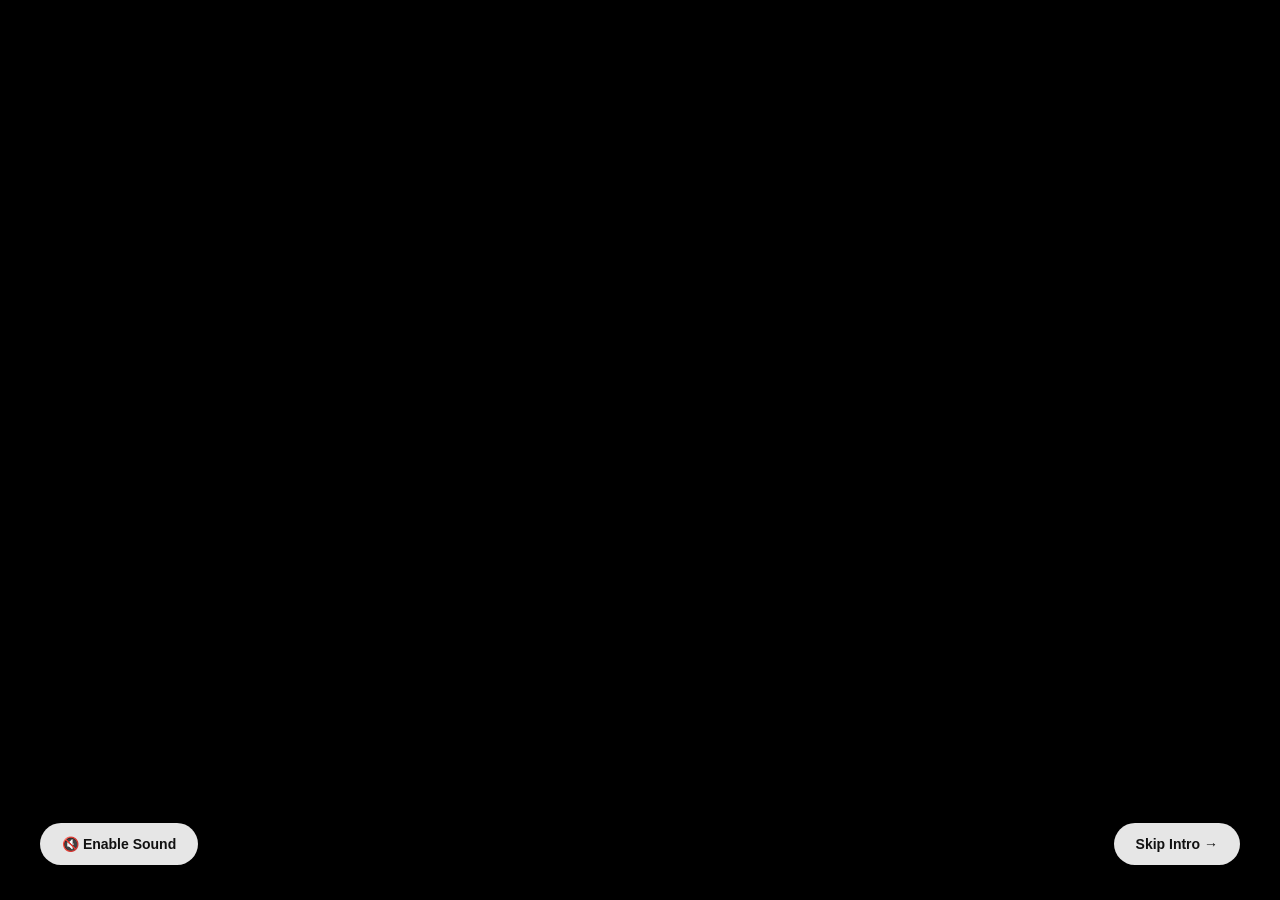
<file: index.html>
<!DOCTYPE html>

<html lang="en">
<head>
    <meta charset="UTF-8">
    <meta name="viewport" content="width=device-width, initial-scale=1.0">

```
<title>Client Intro Video Test</title>

<style>
    * {
        margin: 0;
        padding: 0;
        box-sizing: border-box;
    }

    html,
    body {
        width: 100%;
        height: 100%;
        overflow: hidden;
        font-family: Arial, sans-serif;
        background: #000;
    }

    /* =========================
       INTRO SCREEN
    ========================= */

    #intro-screen {
        position: fixed;
        inset: 0;
        width: 100%;
        height: 100vh;
        background: #000;
        z-index: 9999;
        overflow: hidden;
    }

    /* YouTube player */

    #youtube-player {
        position: absolute;
        top: 50%;
        left: 50%;

        /*
         * Make the video larger than the viewport
         * so there are no black bars.
         */
        width: 177.78vh;
        height: 100vh;

        transform: translate(-50%, -50%);
        pointer-events: none;
    }

    /* Dark overlay */

    .video-overlay {
        position: absolute;
        inset: 0;
        background: rgba(0, 0, 0, 0.20);
        z-index: 2;
        pointer-events: none;
    }

    /* =========================
       BUTTONS
    ========================= */

    .controls {
        position: absolute;
        bottom: 35px;
        left: 0;
        right: 0;

        display: flex;
        justify-content: space-between;
        align-items: center;

        padding: 0 40px;

        z-index: 10;
    }

    button {
        border: none;
        padding: 13px 22px;

        border-radius: 30px;

        background: rgba(255, 255, 255, 0.90);
        color: #111;

        font-size: 14px;
        font-weight: 600;

        cursor: pointer;

        transition: all 0.25s ease;
    }

    button:hover {
        background: #fff;
        transform: translateY(-2px);
    }

    /* =========================
       MAIN WEBSITE
    ========================= */

    #main-website {
        display: none;

        width: 100%;
        height: 100vh;

        overflow-y: auto;

        background: #fff;
        color: #111;
    }

    .hero {
        min-height: 100vh;

        display: flex;
        flex-direction: column;

        justify-content: center;
        align-items: center;

        text-align: center;

        padding: 40px;
    }

    .hero h1 {
        font-size: clamp(40px, 6vw, 80px);
        margin-bottom: 20px;
    }

    .hero p {
        font-size: 20px;
        color: #666;
        max-width: 700px;
    }

    .hero .badge {
        margin-bottom: 25px;

        padding: 8px 18px;

        border-radius: 30px;

        background: #111;
        color: #fff;

        font-size: 13px;
    }

    /* =========================
       MOBILE
    ========================= */

    @media (max-width: 768px) {

        #youtube-player {
            width: 177.78vh;
            height: 100vh;
        }

        .controls {
            padding: 0 20px;
            bottom: 20px;
        }

        button {
            padding: 11px 16px;
            font-size: 13px;
        }
    }
</style>
```

</head>

<body>

```
<!-- =================================
     INTRO VIDEO
================================== -->

<div id="intro-screen">

    <!-- YouTube Player -->
    <div id="youtube-player"></div>

    <!-- Dark overlay -->
    <div class="video-overlay"></div>

    <!-- Controls -->
    <div class="controls">

        <button id="sound-btn" onclick="enableSound()">
            🔇 Enable Sound
        </button>

        <button onclick="skipIntro()">
            Skip Intro →
        </button>

    </div>

</div>


<!-- =================================
     MAIN WEBSITE
================================== -->

<div id="main-website">

    <section class="hero">

        <div class="badge">
            INTRO COMPLETED
        </div>

        <h1>
            Welcome to Our Website
        </h1>

        <p>
            This is where your client's actual website content
            will appear after the intro video.
        </p>

    </section>

</div>


<!-- =================================
     YOUTUBE IFRAME API
================================== -->

<script src="https://www.youtube.com/iframe_api"></script>

<script>

    /*
     * Big Buck Bunny
     *
     * You can replace this with the client's
     * YouTube video ID later.
     */

    const VIDEO_ID = "huVVKz8P3vU";

    let player;


    /*
     * YouTube automatically calls this function
     * when the API has loaded.
     */

    function onYouTubeIframeAPIReady() {

        player = new YT.Player("youtube-player", {

            videoId: VIDEO_ID,

            playerVars: {

                /*
                 * Start automatically
                 */
                autoplay: 1,

                /*
                 * Required for reliable autoplay
                 */
                mute: 1,

                /*
                 * Hide YouTube controls
                 */
                controls: 0,

                /*
                 * Keep video inline on mobile
                 */
                playsinline: 1,

                /*
                 * Don't show related videos
                 */
                rel: 0,

                /*
                 * Hide YouTube branding as much as possible
                 */
                modestbranding: 1

            },

            events: {

                onReady: function(event) {

                    console.log("YouTube video ready");

                    /*
                     * Start video
                     */
                    event.target.mute();
                    event.target.playVideo();

                },

                onStateChange: function(event) {

                    /*
                     * YT.PlayerState.ENDED = 0
                     */

                    if (event.data === YT.PlayerState.ENDED) {

                        console.log("Intro video finished");

                        openMainWebsite();

                    }

                },

                onError: function(event) {

                    console.error(
                        "YouTube error:",
                        event.data
                    );

                }

            }

        });

    }


    /*
     * Enable sound
     */

    function enableSound() {

        if (!player) {
            return;
        }

        player.unMute();
        player.setVolume(100);

        document.getElementById("sound-btn").innerHTML =
            "🔊 Sound On";
    }


    /*
     * Skip intro
     */

    function skipIntro() {

        console.log("Intro skipped");

        if (player) {
            player.stopVideo();
        }

        openMainWebsite();

    }


    /*
     * Show main website
     */

    function openMainWebsite() {

        const intro =
            document.getElementById("intro-screen");

        const website =
            document.getElementById("main-website");

        intro.style.display = "none";

        website.style.display = "block";

        /*
         * Allow page scrolling again
         */
        document.body.style.overflow = "auto";

    }

</script>
```

</body>
</html>
</file>
